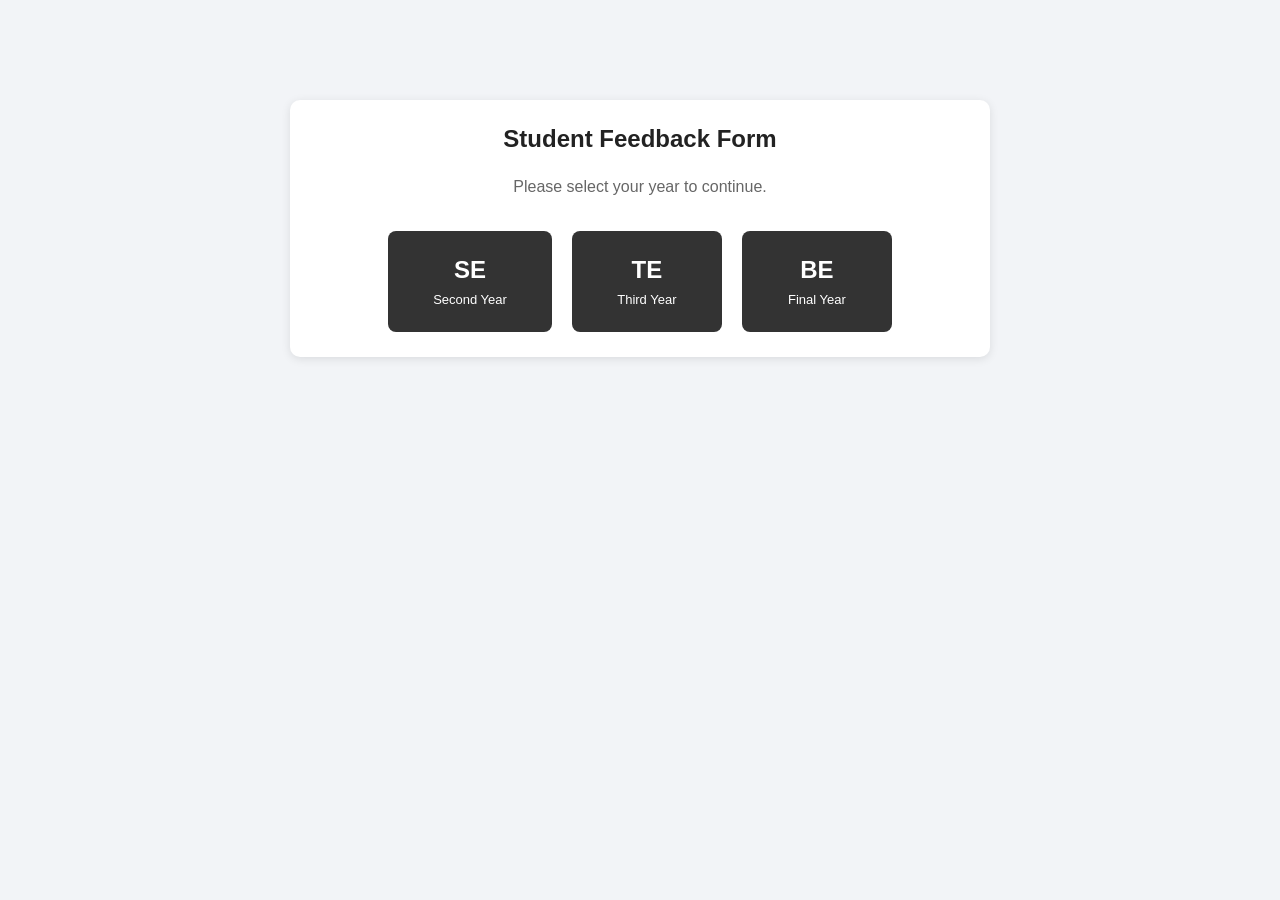
<file: index.html>
<!DOCTYPE html>
<html lang="en">

<head>

    <meta charset="UTF-8">

    <meta name="viewport"
          content="width=device-width, initial-scale=1.0">

    <title>Student Feedback</title>

    <link rel="stylesheet"
          href="css/style.css">

</head>


<body>

<div class="container home-container">

    <h2>Student Feedback Form</h2>

    <p class="home-note">
        Please select your year to continue.
    </p>


    <div class="year-buttons">

        <a href="se.html"
           class="year-button">

            SE

            <span>
                Second Year
            </span>

        </a>


        <a href="te.html"
           class="year-button">

            TE

            <span>
                Third Year
            </span>

        </a>


        <a href="be.html"
           class="year-button">

            BE

            <span>
                Final Year
            </span>

        </a>

    </div>

</div>


</body>

</html>
</file>
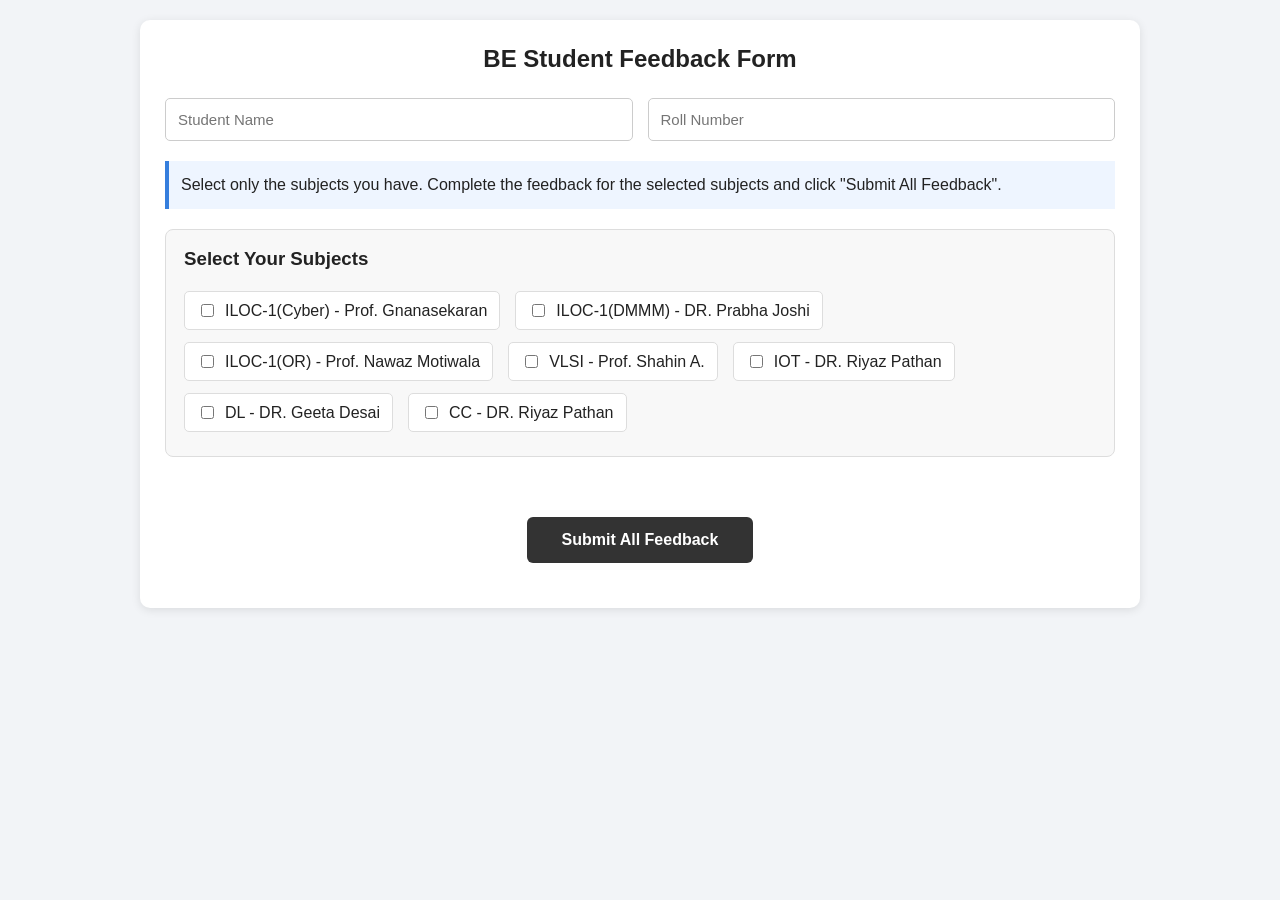
<file: be.html>
<!DOCTYPE html>
<html lang="en">

<head>

    <meta charset="UTF-8">

    <meta name="viewport"
          content="width=device-width, initial-scale=1.0">

    <title>BE Student Feedback</title>

    <link rel="stylesheet"
          href="css/style.css">

</head>


<body>

<div class="container">

    <h2>BE Student Feedback Form</h2>


    <div class="student-details">

        <input
            type="text"
            id="name"
            placeholder="Student Name"
            required
        >


        <input
            type="text"
            id="roll"
            placeholder="Roll Number"
            required
        >

    </div>


    <input
        type="hidden"
        id="year"
        value="BE"
    >


    <p class="note">

        Select only the subjects you have.
        Complete the feedback for the selected subjects
        and click "Submit All Feedback".

    </p>


    <div class="subject-selection">

        <h3>Select Your Subjects</h3>

        <div id="subjectSelection"></div>

    </div>


    <div
        id="subjectTabs"
        class="subject-tabs">
    </div>


    <form id="form">

        <div id="subjectContainer"></div>


        <div class="submit-area">

            <button
                type="submit"
                id="submitButton">

                Submit All Feedback

            </button>

        </div>

    </form>

</div>


<script src="be.js"></script>

</body>

</html>
</file>
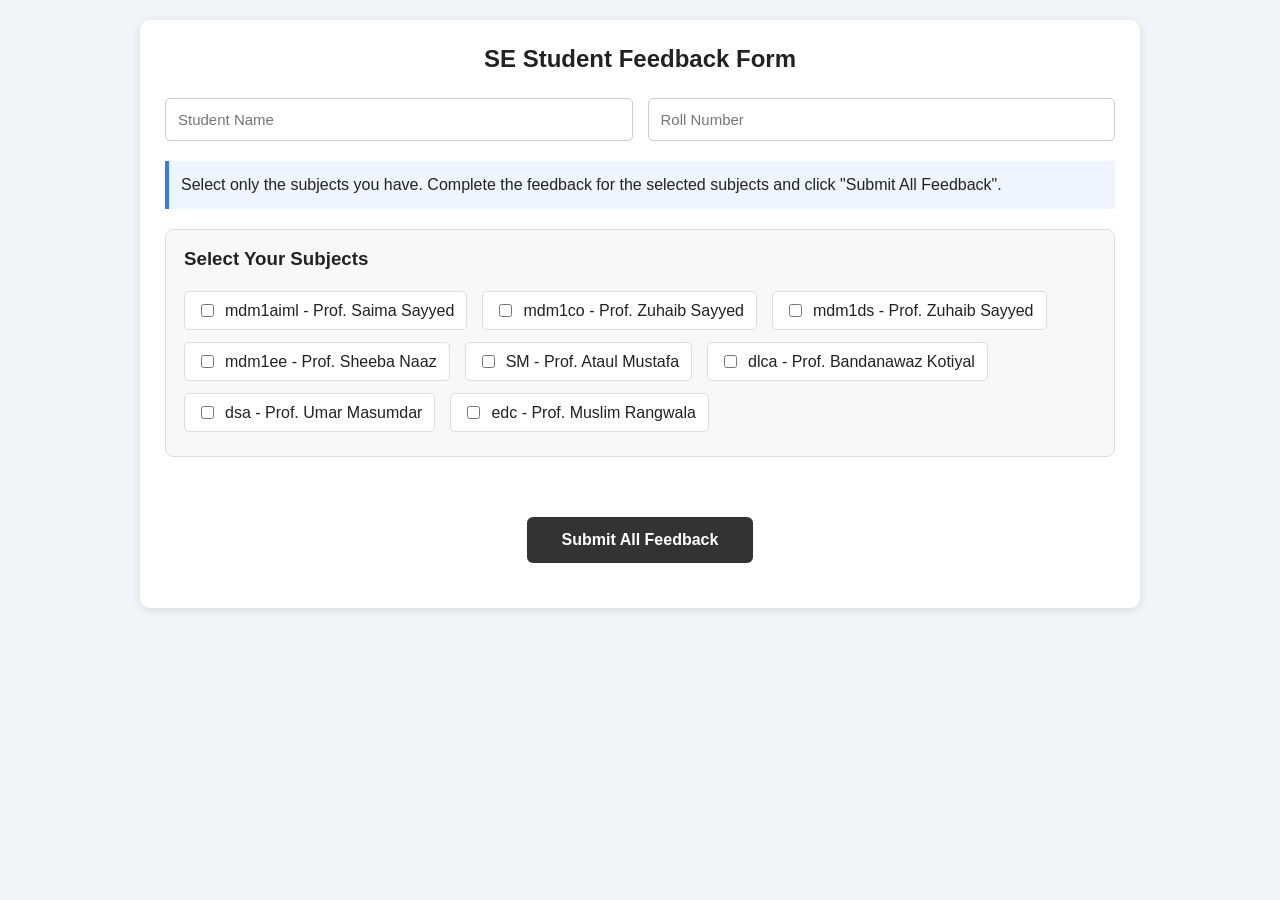
<file: se.html>
<!DOCTYPE html>
<html lang="en">

<head>

    <meta charset="UTF-8">

    <meta name="viewport"
          content="width=device-width, initial-scale=1.0">

    <title>SE Student Feedback</title>

    <link rel="stylesheet"
          href="css/style.css">

</head>


<body>

<div class="container">

    <h2>SE Student Feedback Form</h2>


    <!-- Student Details -->

    <div class="student-details">

        <input
            type="text"
            id="name"
            placeholder="Student Name"
            required
        >


        <input
            type="text"
            id="roll"
            placeholder="Roll Number"
            required
        >

    </div>


    <input
        type="hidden"
        id="year"
        value="SE"
    >


    <p class="note">

        Select only the subjects you have.
        Complete the feedback for the selected subjects
        and click "Submit All Feedback".

    </p>


    <!-- Subject Selection -->

    <div class="subject-selection">

        <h3>Select Your Subjects</h3>


        <div id="subjectSelection"></div>

    </div>


    <!-- Tabs -->

    <div
        id="subjectTabs"
        class="subject-tabs">
    </div>


    <!-- Feedback -->

    <form id="form">

        <div id="subjectContainer"></div>


        <div class="submit-area">

            <button
                type="submit"
                id="submitButton">

                Submit All Feedback

            </button>

        </div>

    </form>

</div>


<script src="se.js"></script>

</body>

</html>
</file>
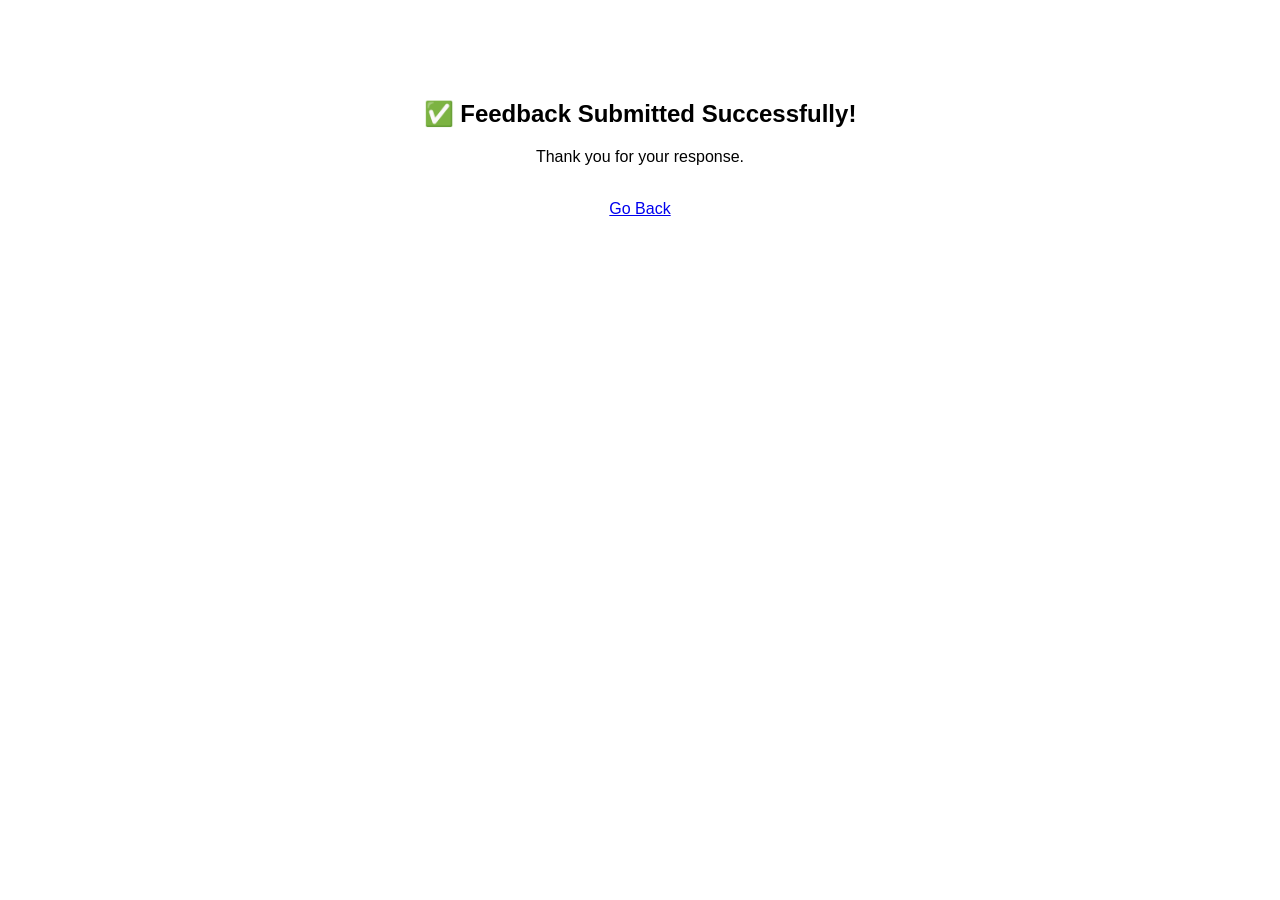
<file: success.html>
<!DOCTYPE html>
<html>
<head>
<title>Submission Successful</title>
</head>

<body style="text-align:center; font-family:Arial; margin-top:100px;">

<h2>✅ Feedback Submitted Successfully!</h2>
<p>Thank you for your response.</p>

<br>
<a href="index.html">Go Back</a>

</body>
</html>
</file>
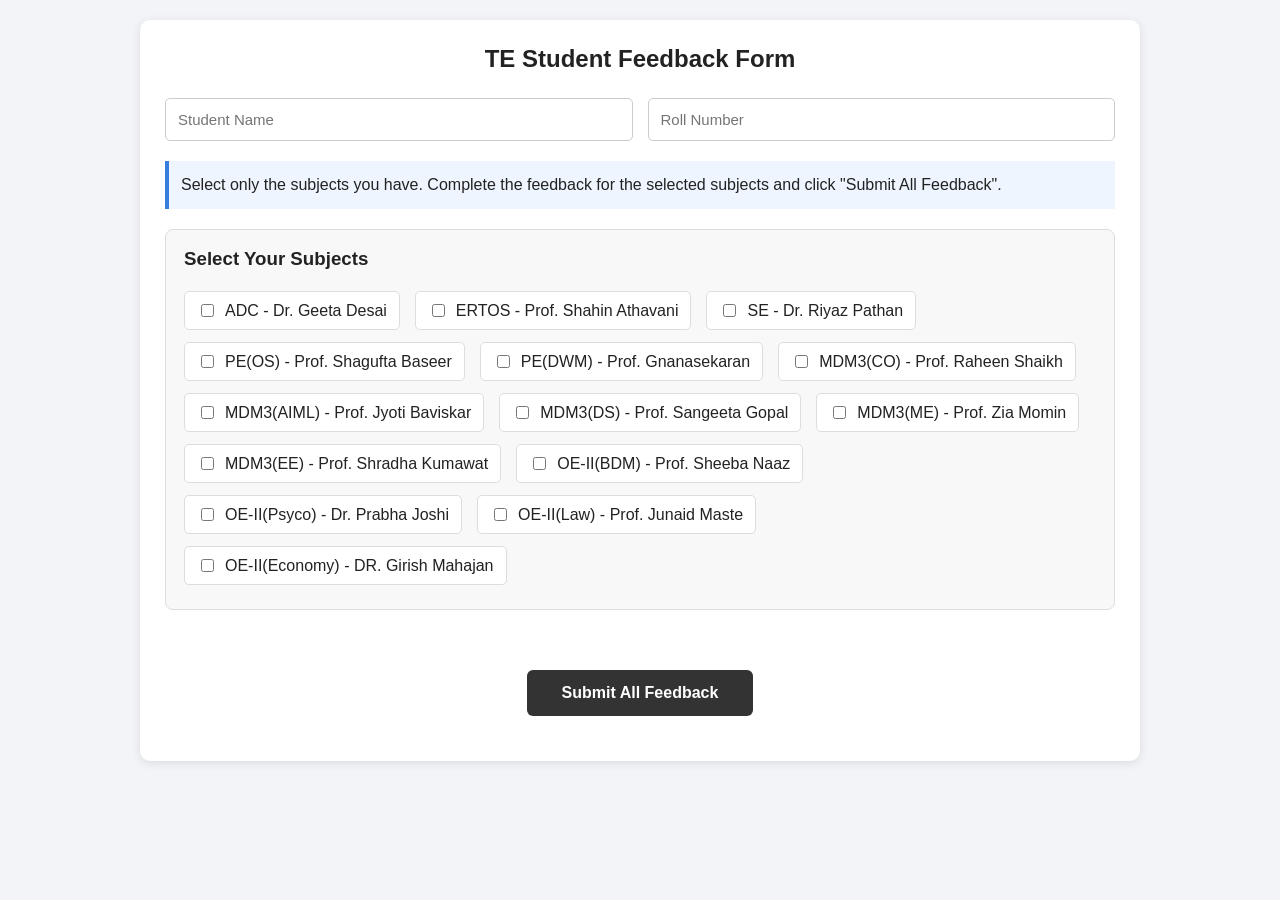
<file: te.html>
<!DOCTYPE html>
<html lang="en">

<head>

    <meta charset="UTF-8">

    <meta name="viewport"
          content="width=device-width, initial-scale=1.0">

    <title>TE Student Feedback</title>

    <link rel="stylesheet"
          href="css/style.css">

</head>


<body>

<div class="container">

    <h2>TE Student Feedback Form</h2>


    <div class="student-details">

        <input
            type="text"
            id="name"
            placeholder="Student Name"
            required
        >


        <input
            type="text"
            id="roll"
            placeholder="Roll Number"
            required
        >

    </div>


    <input
        type="hidden"
        id="year"
        value="TE"
    >


    <p class="note">

        Select only the subjects you have.
        Complete the feedback for the selected subjects
        and click "Submit All Feedback".

    </p>


    <div class="subject-selection">

        <h3>Select Your Subjects</h3>

        <div id="subjectSelection"></div>

    </div>


    <div
        id="subjectTabs"
        class="subject-tabs">
    </div>


    <form id="form">

        <div id="subjectContainer"></div>


        <div class="submit-area">

            <button
                type="submit"
                id="submitButton">

                Submit All Feedback

            </button>

        </div>

    </form>

</div>


<script src="te.js"></script>

</body>

</html>
</file>
<file: css/style.css>
/* =========================================
   GENERAL
========================================= */

* {
    box-sizing: border-box;
}

body {
    margin: 0;
    padding: 20px;
    font-family: Arial, sans-serif;
    background: #f2f4f7;
    color: #222;
}


/* =========================================
   MAIN CONTAINER
========================================= */

.container {
    max-width: 1000px;
    margin: auto;
    background: white;
    padding: 25px;
    border-radius: 10px;
    box-shadow: 0 2px 10px rgba(0, 0, 0, 0.1);
}


/* =========================================
   HEADING
========================================= */

h2 {
    text-align: center;
    margin-top: 0;
    margin-bottom: 25px;
}

h3 {
    margin-bottom: 5px;
}


/* =========================================
   STUDENT DETAILS
========================================= */

.student-details {
    display: grid;
    grid-template-columns: 1fr 1fr;
    gap: 15px;
    margin-bottom: 20px;
}

.student-details input {
    width: 100%;
    padding: 12px;
    border: 1px solid #ccc;
    border-radius: 5px;
    font-size: 15px;
}


/* =========================================
   NOTE
========================================= */

.note {
    background: #eef5ff;
    border-left: 4px solid #357edd;
    padding: 12px;
    margin-bottom: 20px;
    line-height: 1.5;
}


/* =========================================
   SUBJECT SELECTION
========================================= */

.subject-selection {
    background: #f8f8f8;
    border: 1px solid #ddd;
    padding: 18px;
    border-radius: 8px;
    margin-bottom: 20px;
}

.subject-selection h3 {
    margin-top: 0;
    margin-bottom: 15px;
}


/* =========================================
   SUBJECT CHECKBOXES
========================================= */

.subject-check {
    display: inline-flex;
    align-items: center;
    gap: 8px;
    margin: 6px 15px 6px 0;
    padding: 9px 12px;
    border: 1px solid #ddd;
    border-radius: 5px;
    background: white;
    cursor: pointer;
}

.subject-check input {
    cursor: pointer;
}


/* =========================================
   SUBJECT TABS
========================================= */

.subject-tabs {
    display: flex;
    gap: 5px;
    margin: 20px 0 0 0;
    flex-wrap: wrap;
}

.tab-button {
    flex: 1;
    min-width: 100px;
    padding: 13px 15px;
    border: 1px solid #ccc;
    background: #e5e5e5;
    color: #222;
    cursor: pointer;
    font-size: 15px;
    font-weight: bold;
    border-radius: 6px 6px 0 0;
}

.tab-button:hover {
    background: #d5d5d5;
}

.tab-button.active {
    background: #333;
    color: white;
}


/* =========================================
   SELECT MESSAGE
========================================= */

.select-message {
    width: 100%;
    padding: 15px;
    text-align: center;
    color: #666;
    background: #f5f5f5;
    border-radius: 5px;
}


/* =========================================
   SUBJECT SECTION
========================================= */

.subject-section {
    display: none;
    border: 1px solid #ddd;
    border-top: none;
    padding: 20px;
}

.subject-section.active {
    display: block;
}


/* =========================================
   SUBJECT HEADER
========================================= */

.subject-header {
    text-align: center;
    margin-bottom: 20px;
}

.subject-header h3 {
    font-size: 22px;
    margin-bottom: 5px;
}

.teacher {
    margin-top: 0;
    color: #666;
    font-weight: bold;
}


/* =========================================
   QUESTION BOX
========================================= */

.question-box {
    border: 1px solid #ddd;
    border-radius: 7px;
    padding: 15px;
    margin-bottom: 15px;
    background: #fafafa;
}

.question {
    font-weight: bold;
    margin-top: 0;
    line-height: 1.5;
}


/* =========================================
   OPTIONS
========================================= */

.options {
    display: flex;
    flex-wrap: wrap;
    gap: 8px;
}

.options label {
    display: inline-flex;
    align-items: center;
    gap: 5px;
    padding: 8px 10px;
    border: 1px solid #ddd;
    border-radius: 5px;
    background: white;
    cursor: pointer;
    font-size: 14px;
}

.options label:hover {
    background: #f0f0f0;
}

.options input {
    cursor: pointer;
}


/* =========================================
   SUGGESTION
========================================= */

.suggestion-box {
    margin-top: 20px;
}

.suggestion-label {
    display: block;
    margin-bottom: 8px;
}

textarea {
    width: 100%;
    min-height: 100px;
    padding: 12px;
    border: 1px solid #ccc;
    border-radius: 5px;
    resize: vertical;
    font-family: Arial, sans-serif;
    font-size: 15px;
}


/* =========================================
   SUBMIT
========================================= */

.submit-area {
    text-align: center;
    margin-top: 30px;
    padding: 10px 0 20px;
}

#submitButton {
    padding: 14px 35px;
    border: none;
    border-radius: 6px;
    background: #333;
    color: white;
    cursor: pointer;
    font-size: 16px;
    font-weight: bold;
}

#submitButton:hover {
    background: #555;
}

#submitButton:disabled {
    opacity: 0.6;
    cursor: not-allowed;
}


/* =========================================
   MOBILE
========================================= */

@media (max-width: 700px) {

    body {
        padding: 10px;
    }

    .container {
        padding: 15px;
    }

    .student-details {
        grid-template-columns: 1fr;
    }

    .subject-check {
        display: flex;
        width: 100%;
        margin-right: 0;
    }

    .tab-button {
        flex: 1 1 45%;
        min-width: 0;
        font-size: 14px;
    }

    .subject-section {
        padding: 12px;
    }

    .options {
        flex-direction: column;
    }

    .options label {
        width: 100%;
    }

}


/* =========================================
   SMALL MOBILE
========================================= */

@media (max-width: 400px) {

    .tab-button {
        flex: 1 1 100%;
    }

    h2 {
        font-size: 21px;
    }

}
.home-container {
    max-width: 700px;
    text-align: center;
    margin-top: 80px;
}

.home-note {
    margin-bottom: 35px;
    color: #666;
}

.year-buttons {
    display: flex;
    gap: 20px;
    justify-content: center;
    flex-wrap: wrap;
}

.year-button {
    text-decoration: none;
    background: #333;
    color: white;
    padding: 25px 45px;
    border-radius: 8px;
    font-size: 24px;
    font-weight: bold;
    min-width: 150px;
}

.year-button:hover {
    background: #555;
}

.year-button span {
    display: block;
    font-size: 13px;
    font-weight: normal;
    margin-top: 8px;
}


@media (max-width: 600px) {

    .home-container {
        margin-top: 40px;
    }

    .year-buttons {
        flex-direction: column;
    }

    .year-button {
        width: 100%;
    }

}
</file>
